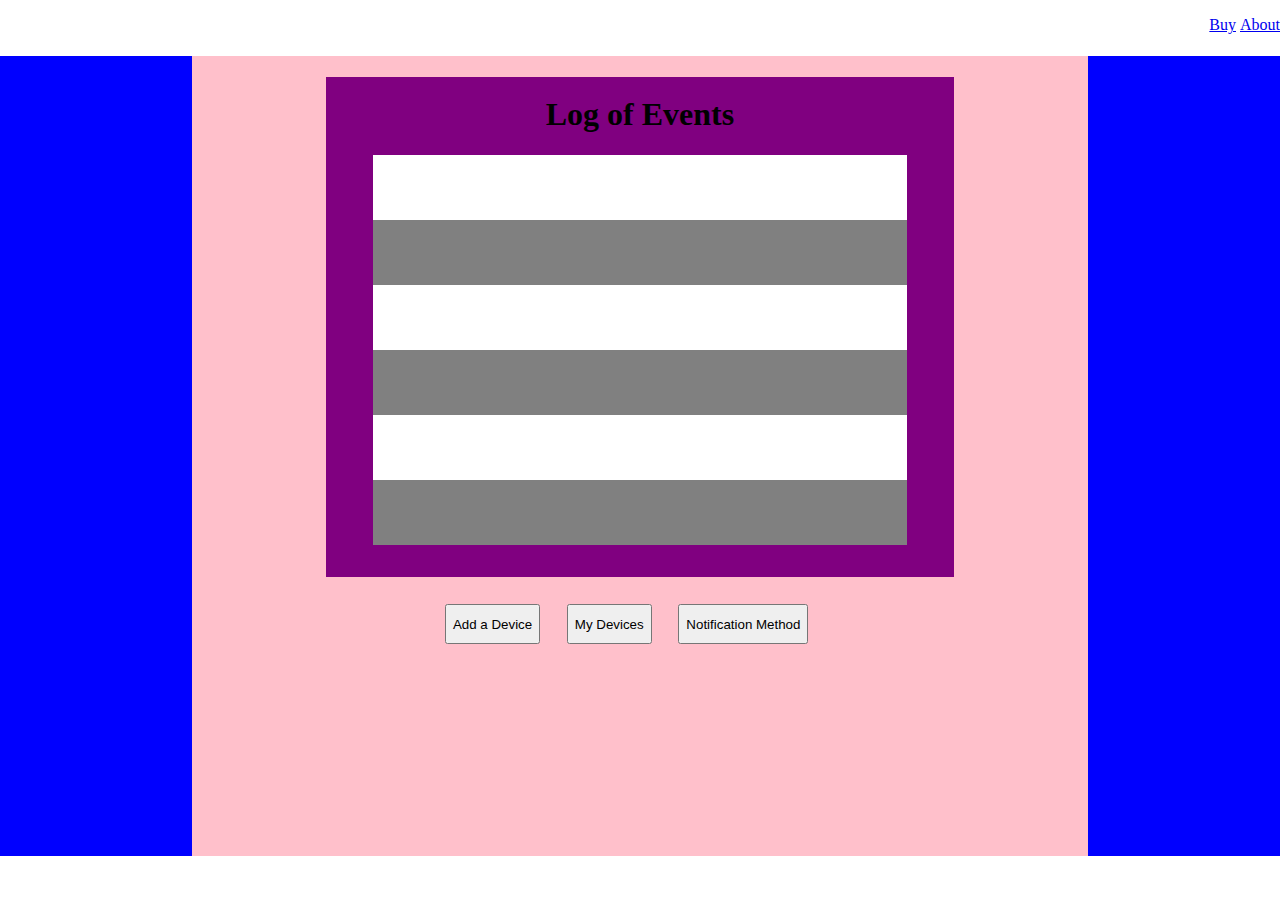
<file: logs.html>
<!DOCTYPE HTML>
<html>
	<head>
		<title>Event Log</title>
		 <meta charset="UTF-8">
    		<meta name="viewport" content="width=device-width, initial-scale=1">
		<link rel="stylesheet" href="logs.css">
		<script src="https://ajax.googleapis.com/ajax/libs/jquery/2.1.3/jquery.min.js"></script>
	</head>
	<script>
		function showAddDevice(){
			document.getElementById('deviceform').style.display="block";
		}
		
		function exitExitDevice(){
			document.getElementById('deviceform').style.display="none";	
		}

		function showMyDevices(){
			document.getElementById('mydevicesform').style.display="block";
		}
		
		function exitMyDevices(){
			document.getElementById('mydevicesform').style.display="none";	
		}
		
		function showNotificationMethod(){
			document.getElementById('notificationform').style.display="block";
		}
		
		function exitNotificationMethod(){
			document.getElementById('notificationform').style.display="none";	
		}


	</script>

	<body> 
			<nav>
				<ul>
					<li><a href="buy.html">Buy</a></li>
					<li><a href="about.html">About</a></li>
				</ul>	
			</nav>
		<div class="container">
			<div id="deviceform">
				<img src="exit.png" id="exitdeviceform" onClick="exitExitDevice()">
				<div class="deviceform_wrapper">
					<p>Name your device</p>
					<input class="devicename"></input>
					<p>Device Serial Number</p>
					<input class="serialnum"></input>

					<p>Functionality</p>

					<div class="buttons_container">
						<button class="room">Room</button>
						<button class="bag">Bag</button>
						<button class="cabinet">Cabinet</button>
					</div>

				</div>


			</div>
			<div id="mydevicesform">
				<img src="exit.png" id="exitmydevicesform" onClick="exitMyDevices()">
			</div>
			<div id="notificationform">

				<img src="exit.png" id="exitnotification" onClick="exitNotificationMethod()">				
				<div class="notif_wrapper">
					<p> What's your preferred way of notification?</p>
					<p>Email</p>
					<input id="email" placeholder="Enter Email Here"></input>
					<p>Phone Number</p>
					<input id="phonenum" placeholder="Enter Phone Number Here"></input>
					<p>Text Message</p>
					<input id="text" placeholder="Enter Phone Number Here"></input>
					<button id="submit_notif">Submit</button>
				</div>

			</div>

			<div class="eventlogs_wrapper">
				<div class="eventlogs">
					<h1>Log of Events</h1>
					<div id="event1"></div>
					<div id="event2"></div>
					<div id="event3"></div>
					<div id="event4"></div>
					<div id="event5"></div>
					<div id="event6"></div>
				</div>
				<div class="buttons_wrapper">
					<button class="addSPS" onClick="showAddDevice()">Add a Device</button>
					<button class="mydevices" onClick="showMyDevices()">My Devices</button>
					<button class="notification" onClick="showNotificationMethod()">Notification Method</button>

				</div>
				
			</div>
		</div>
	</body>
</html>
</file>
<file: logs.css>
body{
	margin: 0;
	padding: 0;
}

.container{
	width: 100%;
	height: 800px;
	background-color: blue;
	display: flex;
	justify-content: center;
}

nav{
	width: 100%;
	height: 40px; background-color: white;
	text-align: right;
}

nav ul li{
	list-style-type: none;
	display: inline;
}

.eventlogs_wrapper{
	width: 70%;
	height: 100%;
	background-color: pink;
}

.eventlogs{
	width: 70%;
	height: 500px;
	background-color: purple;
	display: block;
	margin: auto;
}

h1{
	text-align:center;
	padding-top: 3%;
}

#event1{
	height: 13%;
	width: 85%;
	display: block;
	margin: auto;
	background-color: white;
}
#event2{
	height: 13%;
	width: 85%;
	display: block;
	margin: auto;
	background-color: gray; } #event3{
	height: 13%;
	width: 85%;
	display: block;
	margin: auto;
	background-color: white;
}
#event4{
	height: 13%;
	width: 85%;
	display: block;
	margin: auto;
	background-color: gray;
}
#event5{
	height: 13%;
	width: 85%;
	display: block;
	margin: auto;
	background-color: white;
}

#event6{
	height: 13%;
	width: 85%;
	display: block;
	margin: auto;
	background-color: gray;
}



.buttons_wrapper{
	padding-top: 3%;
	width: 100%;
	height: 40px;
	display: flex;
	justify-content: center;
}



/*BUTTONS---------------------------------------*/
.buttons_wrapper button{
	margin-right: 2em;
}
/*----------------------------------------------*/

#signupform{
	width: 500px;
	height: 500px;
	position: fixed;
	top: 50%;
	left: 50%;
	transform: translate(-50%, -50%);
	background-color: white;
	display: none;
	border-radius: 20px;
	box-shadow: 0 4px 8px 0 rgba(0, 0, 0, 0.2), 0 6px 20px 0 rgba(0, 0, 0, 0.19);
}


.devicename{
    width: 90%;
    height: 8%;
}

.serialnum{
    width: 90%;
    height: 8%;
}

#exitsignup{
	max-width: 10%;
	max-height: auto;
        float: right;
        padding: 15px;
}


#deviceform{
	width: 500px;
	height: 500px;
	position: fixed;
	top: 50%;
	left: 50%;
	transform: translate(-50%, -50%);
	background-color: white;
	display: none;
	border-radius: 20px;
	box-shadow: 0 4px 8px 0 rgba(0, 0, 0, 0.2), 0 6px 20px 0 rgba(0, 0, 0, 0.19);
}

.deviceform_wrapper{
    height: 70%;
    width: 80%;
    display: block;
    margin: auto;
    padding-top: center;
    margin-top: 15%;
}

#email{
    width: 90%;
    height: 8%;
}

#phonenum{
    width: 90%;
    height: 8%;
}

#text{
    width: 90%;
    height: 8%;
}

#exitdeviceform{
	max-width: 10%;
	max-height: auto;
        float: right;
        padding: 15px;
}
#mydevicesform{
	width: 500px;
	height: 500px;
	position: fixed;
	top: 50%;
	left: 50%;
	transform: translate(-50%, -50%);
	background-color: white;
	display: none;
	border-radius: 20px;
	box-shadow: 0 4px 8px 0 rgba(0, 0, 0, 0.2), 0 6px 20px 0 rgba(0, 0, 0, 0.19);
}

#exitmydevicesform{
	max-width: 10%;
	max-height: auto;
        float: right;
        padding: 15px;
}
#notificationform{
	width: 500px;
	height: 500px;
	position: fixed;
	top: 50%;
	left: 50%;
	transform: translate(-50%, -50%);
	background-color: white;
	display: none;
	border-radius: 20px;
	box-shadow: 0 4px 8px 0 rgba(0, 0, 0, 0.2), 0 6px 20px 0 rgba(0, 0, 0, 0.19);
}

.notif_wrapper{
    height: 70%;
    width: 80%;
    display: block;
    margin: auto;
    padding-top: center;
    margin-top: 15%;
}

#exitnotification{
	max-width: 10%;
	max-height: auto;
        float: right;
        padding: 15px;
}
</file>
